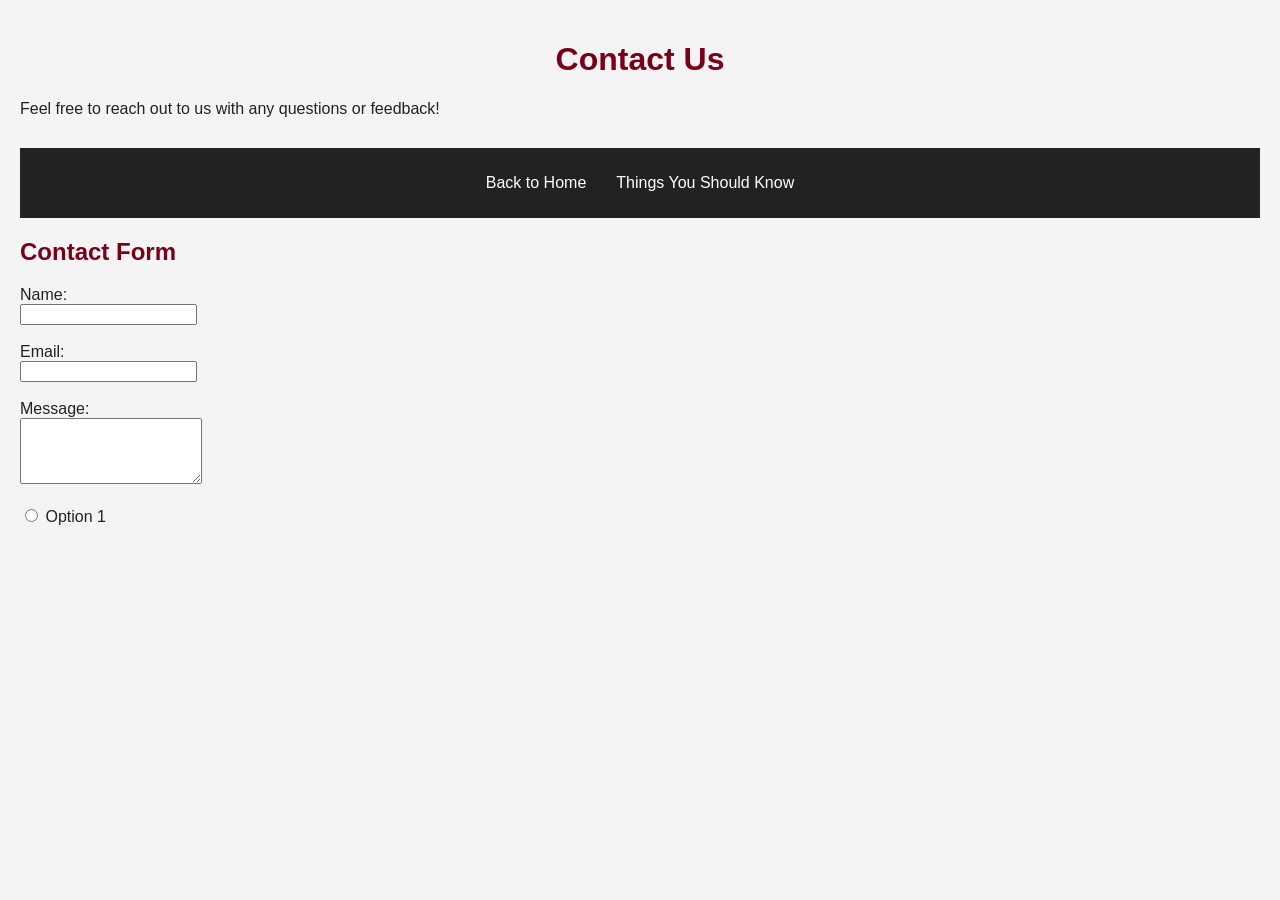
<file: contact.html>
<!DOCTYPE html>

<html>
<head>
    <title>Contact Us</title>   
    <link rel="stylesheet" href="styles.css">
</head>
<body>
    <h1>Contact Us</h1>
    <p>Feel free to reach out to us with any questions or feedback!</p>
</body>
<nav>
        <ul>
            <li><a href="index.html">Back to Home</a></li>
        <li><a href="page2.html">Things You Should Know</a></li>
        </ul>
    </nav>
    <body>
        <main>
            <h2>Contact Form</h2>
            <form action="submit_form.php" method="post">
                <label for="name">Name:</label><br>
                <input type="text" id="name" name="name" required><br><br>

                <label for="email">Email:</label><br>
                <input type="email" id="email" name="email" required><br><br>

                <label for="message">Message:</label><br>
                <textarea id="message" name="message" rows="4" required></textarea><br><br>

                
                <input type="radio" id="radio1" name="item 1" value="item 1">
                <label for="radio1">Option 1</label><br>
            </form>
    </body> 
</html>
</file>
<file: styles.css>
body {
    font-family: Arial, sans-serif;
    background-color: #f4f4f4;
    color: #222;
    margin: 0;
    padding: 20px;
}


h1 {
    color: #7a0019;
    text-align: center;
}


h2 {
    color: #7a0019;
}

.card {
    background-color: rgb(247, 165, 89);
    border: 2px solid #5470ce;
    border-radius: 30px;
    padding: 20px;
    margin: 15px;
    box-shadow: 0 3px 8px #ccc;

}



.track-card {
    background-color: #7791f9;
    border: 2px solid #e7b068;
    border-radius: 30px;
    padding: 20px;
    margin: 15px;
   
}


.runner-card {
    background-color: #dadee7;
    border: 2px solid #f3d492;
    border-radius: 30px;
    padding: 2px;
    margin: 15px;

}



.card-container { 
    display: grid;
    grid-template-columns: repeat(3, 1fr);
    gap: 20px;
}


nav {
    background-color: #222;
    padding: 10px;
    margin-top: 30px;
}


 nav ul{ 
    list-style-type: none ; 
    display: flex;
    justify-content: center; 
    gap: 30px; 
    padding: 0;
}


nav a {
    color: white;
    text-decoration: none;
}


nav a:hover {
    color: #ffcc00;
}

#site-search {
    padding: 8px;
    border: 2px solid #7a0019;
    border-radius: 10px;
    font-size: 16px;
}
#search-feedback {
    font-weight: bold;
}

/* Images */
img {
    max-width: 300px;
    border: 3px solid #7a0019;
    border-radius: 10px;
}
</file>
